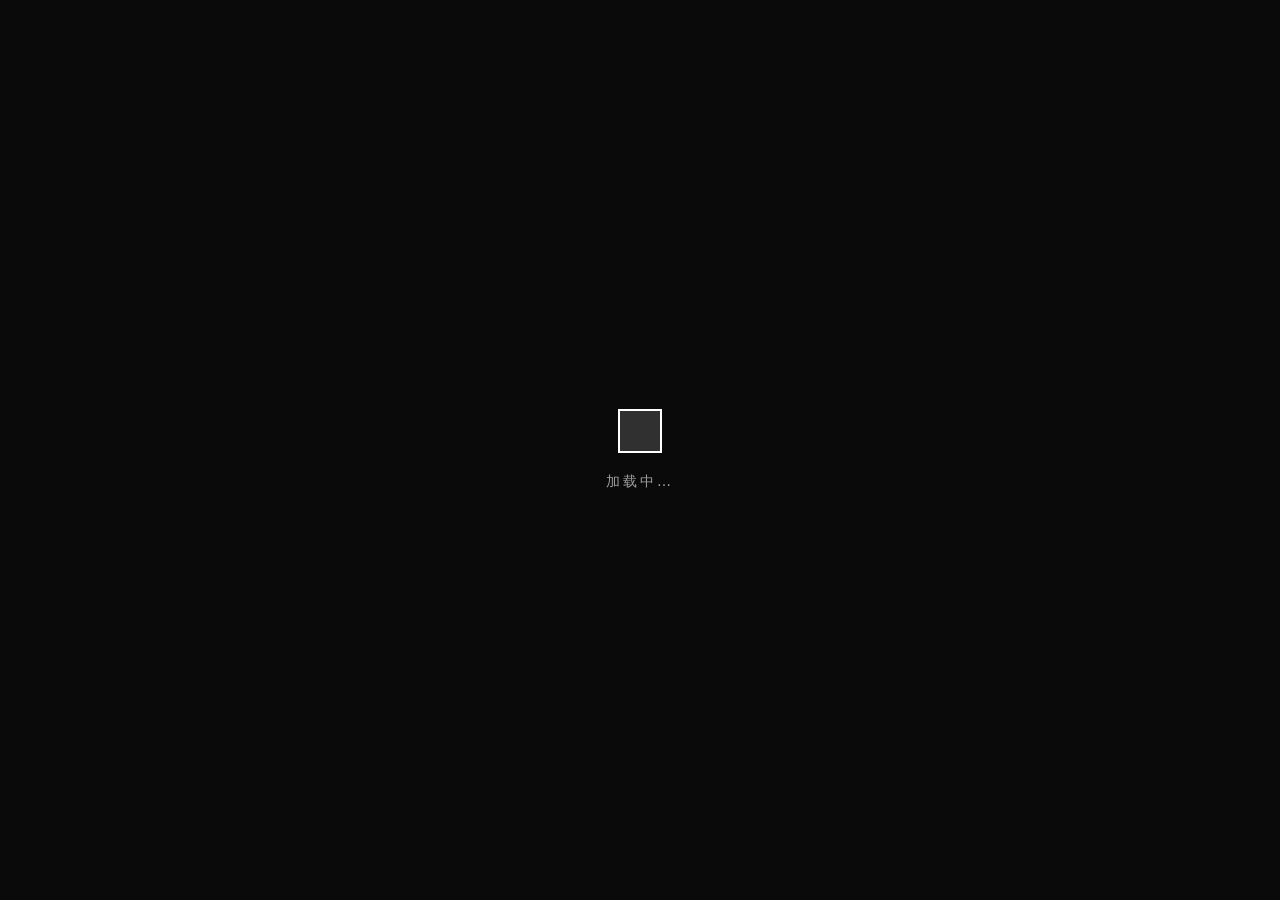
<file: ets_assistant/webui/index.html>
<!DOCTYPE html>
<html lang="zh-CN" data-theme="dark">
<head>
<meta charset="UTF-8" />
<meta name="viewport" content="width=device-width, initial-scale=1.0" />
<title>E听说自动化辅助工具</title>
<style>
  @import url("https://fonts.googleapis.com/css2?family=Inter:wght@500&display=swap");
  /* ===== 黑白毛玻璃主题（深/浅双色） ===== */
  :root, [data-theme="dark"]{
    --bg0:#0a0a0a; --bg1:#101012; --bg2:#161618;
    --card:rgba(255,255,255,.05); --card-b:rgba(255,255,255,.12);
    --txt:#f2f2f2; --sub:#9e9e9e; --accent:#ffffff; --accent2:#8f8f8f;
    --grad:linear-gradient(135deg,#f2f2f2,#c9c9c9);
    --btn-txt:#000000;
    --badge-bg:rgba(255,255,255,.14);
    --input-bg:rgba(255,255,255,.06);
    --console-txt:#d6d6d6;
    --spin:#ffffff;
    --ok:#37d67a; --warn:#ffb454; --err:#ff5c7c;
    --color-ink:#2a2f38; --color-cloud:#ffffff;
  }
  [data-theme="light"]{
    --bg0:#f4f4f4; --bg1:#eeeeee; --bg2:#e6e6e6;
    --card:rgba(255,255,255,.62); --card-b:rgba(0,0,0,.16);
    --txt:#161616; --sub:#4a4a4a; --accent:#000000; --accent2:#777777;
    --grad:linear-gradient(135deg,#2a2a2a,#4a4a4a);
    --btn-txt:#ffffff;
    --badge-bg:rgba(0,0,0,.1);
    --input-bg:rgba(255,255,255,.55);
    --console-txt:#333333;
    --spin:#000000;
    --ok:#1f9d57; --warn:#c77a1f; --err:#d63a5a;
  }
  *{box-sizing:border-box;margin:0;padding:0}
  html,body{height:100%}
  /* 暗色背景：Uiverse (adamgiebl) 灰黑网格 */
  body{
    font-family:"Microsoft YaHei","Segoe UI",system-ui,sans-serif;
    color:var(--txt); overflow:hidden;
    --color:rgba(114,114,114,0.3);
    background-color:#191a1a;
    background-image:
      linear-gradient(0deg, transparent 24%, var(--color) 25%, var(--color) 26%, transparent 27%, transparent 74%, var(--color) 75%, var(--color) 76%, transparent 77%, transparent),
      linear-gradient(90deg, transparent 24%, var(--color) 25%, var(--color) 26%, transparent 27%, transparent 74%, var(--color) 75%, var(--color) 76%, transparent 77%, transparent);
    background-size:55px 55px;
  }
  /* 亮色背景：Uiverse (kencode7) 渐变 + 竖线网格 */
  [data-theme="light"] body{
    position:relative;
    background:
      linear-gradient(to bottom, #ffffff 0%, #f4fbff 45%, rgba(255,255,255,0) 100%),
      linear-gradient(to right, #c7ecfb, #e6d9fb);
  }
  [data-theme="light"] .disc{color:#8a1226;background:rgba(255,92,124,.14);border-color:rgba(255,92,124,.5)}
  [data-theme="light"] body::before{
    content:"";
    position:absolute; inset:0;
    background-image:linear-gradient(90deg, #ccc 1px, transparent 1px);
    background-size:50px 100%;
    pointer-events:none; z-index:-1;
    mask-image:linear-gradient(to bottom, rgba(0,0,0,1) 0%, rgba(0,0,0,0) 70%);
    -webkit-mask-image:linear-gradient(to bottom, rgba(0,0,0,1) 0%, rgba(0,0,0,0) 70%);
  }
  /* ---------- 布局：顶部导航 + 主区 ---------- */
  .app{display:grid;grid-template-rows:auto 1fr;height:100vh}
  /* 顶部导航栏 —— 毛玻璃 */
  .topnav{
    display:flex;align-items:center;gap:18px;padding:12px 22px;
    background:var(--card);border-bottom:1px solid var(--card-b);
    backdrop-filter:blur(14px) saturate(120%);-webkit-backdrop-filter:blur(14px) saturate(120%);
  }
  .brand{display:flex;align-items:center;gap:12px}

  .brand h1{font-size:16px;line-height:1.2}
  .brand small{color:var(--sub);font-size:11px}

  /* 顶部胶囊标签（Uiverse cir-tabs 适配黑白主题） */
  .cir-tabs{
    display:inline-flex;align-items:center;gap:4px;padding:6px;margin:0 auto;
    background:var(--card);border:1px solid var(--card-b);border-radius:999px;
    box-shadow:0 1px 1px rgba(0,0,0,.04),0 20px 40px -24px rgba(0,0,0,.18);
    backdrop-filter:blur(10px);-webkit-backdrop-filter:blur(10px);
    font-family:"Inter",system-ui,-apple-system,sans-serif;
  }
  .cir-tabs__r{position:absolute;opacity:0;pointer-events:none;}
  .cir-tabs__t{
    display:inline-flex;align-items:center;justify-content:center;height:36px;padding:0 18px;
    border-radius:999px;font-size:14px;font-weight:500;color:var(--sub);cursor:pointer;
    white-space:nowrap;transition:background-color .22s cubic-bezier(.22,1,.36,1),color .22s cubic-bezier(.22,1,.36,1),box-shadow .22s cubic-bezier(.22,1,.36,1);
  }
  .cir-tabs__t:hover{color:var(--txt);}
  .cir-tabs__r:checked + .cir-tabs__t{
    background:var(--accent);color:var(--btn-txt);
    box-shadow:0 1px 1px rgba(0,0,0,.06),0 8px 18px -10px rgba(0,0,0,.5);
  }
  .cir-tabs__r:focus-visible + .cir-tabs__t{box-shadow:0 0 0 3px rgba(128,128,128,.32);}
  .topnav .switch{margin-left:auto}
  /* 主区 */
  .main{padding:26px 30px;overflow-y:auto}
  .foot{margin-top:24px;font-size:11px;color:var(--sub);line-height:1.6;
    border-top:1px solid var(--card-b);padding-top:14px}
  .topbar{display:flex;align-items:center;justify-content:space-between;margin-bottom:22px;gap:14px}
  .topbar h2{font-size:22px}
  .topbar .crumb{color:var(--sub);font-size:13px}
  .view{display:none;animation:fade .35s ease}
  .view.active{display:block}
  @keyframes fade{from{opacity:0;transform:translateY(8px)}to{opacity:1;transform:none}}

  /* 卡片 —— 毛玻璃 */
  .grid{display:grid;gap:16px}
  .g3{grid-template-columns:repeat(3,1fr)}
  .g2{grid-template-columns:repeat(2,1fr)}
  .card{background:var(--card);border:1px solid var(--card-b);border-radius:16px;
    padding:18px;backdrop-filter:blur(10px);-webkit-backdrop-filter:blur(10px)}
  .card h3{font-size:14px;color:var(--sub);font-weight:600;margin-bottom:10px;display:flex;align-items:center;gap:8px}
  .card .big{font-size:15px;font-weight:600;line-height:1.5}

  .stat{display:flex;align-items:center;gap:12px}
  .dot{width:12px;height:12px;border-radius:50%;flex:0 0 auto;box-shadow:0 0 12px currentColor}
  .dot.ok{background:var(--ok);color:var(--ok)}
  .dot.warn{background:var(--warn);color:var(--warn)}
  .dot.err{background:var(--err);color:var(--err)}
  .dot.wait{background:#7a7a7a;color:#7a7a7a;animation:pulse 1.2s infinite}
  @keyframes pulse{0%,100%{opacity:.3}50%{opacity:1}}

  .btn{border:none;border-radius:11px;padding:11px 18px;font-weight:700;font-size:14px;cursor:pointer;
    color:var(--btn-txt);background:var(--grad);transition:.18s;box-shadow:0 6px 18px rgba(0,0,0,.35)}
  .btn:hover{transform:translateY(-1px);opacity:.92}
  .btn:active{transform:translateY(0)}
  .btn:disabled{opacity:.5;cursor:not-allowed;transform:none}
  .btn.ghost{background:transparent;border:1px solid var(--accent);color:var(--accent)}
  .btn.ghost:hover{background:var(--card)}
  .btn.danger{background:linear-gradient(135deg,#444,#222);color:#fff;border:1px solid var(--card-b)}
  .row{display:flex;gap:12px;flex-wrap:wrap;align-items:center}

  /* GitHub 胶囊按钮（Uiverse cir-btn by uiverse-astronaut） */
  .cir-btn{
    --ink: var(--color-ink, #0e1116);
    --cloud: var(--color-cloud, #ffffff);
    display:inline-flex;align-items:center;gap:10px;
    height:48px;padding:0 24px;border:0;border-radius:999px;
    background:var(--ink);color:var(--cloud);
    font-family:"Inter",system-ui,-apple-system,sans-serif;
    font-size:15px;font-weight:500;letter-spacing:-.005em;line-height:1;cursor:pointer;
    box-shadow:0 1px 1px rgba(14,17,22,.06),0 14px 28px -18px rgba(14,17,22,.4);
    transition:transform 140ms cubic-bezier(.22,1,.36,1),background-color 220ms cubic-bezier(.22,1,.36,1),box-shadow 220ms cubic-bezier(.22,1,.36,1);
  }
  .cir-btn__arrow{width:16px;height:16px;transition:transform 220ms cubic-bezier(.22,1,.36,1);}
  .cir-btn:hover{background:#1a1f28;box-shadow:0 1px 1px rgba(14,17,22,.08),0 20px 36px -16px rgba(14,17,22,.48);}
  .cir-btn:hover .cir-btn__arrow{transform:translate(2px,-2px);}
  .cir-btn:focus-visible{outline:none;box-shadow:0 0 0 3px rgba(46,125,239,.32),0 14px 28px -18px rgba(14,17,22,.4);}
  .cir-btn:active{transform:translateY(1px);}
  .topnav .cir-btn{margin-left:12px;text-decoration:none}

  .hero{border-radius:18px;padding:24px;background:var(--card);border:1px solid var(--card-b);
    position:relative;overflow:hidden;margin-bottom:20px;backdrop-filter:blur(10px);-webkit-backdrop-filter:blur(10px)}
  .hero h2{font-size:24px;margin-bottom:8px}
  .hero p{opacity:.92;font-size:13px;max-width:640px}
  .hero .badge{display:inline-block;margin-top:14px;background:var(--badge-bg);padding:6px 12px;border-radius:20px;font-size:12px}

  input,select,textarea{background:var(--input-bg);border:1px solid var(--card-b);color:var(--txt);
    border-radius:10px;padding:10px 12px;font-size:13px;outline:none;width:100%}
  input:focus,select:focus,textarea:focus{border-color:var(--accent)}
  textarea{font-family:Consolas,monospace;resize:vertical;min-height:120px}

  .console{background:var(--input-bg);border:1px solid var(--card-b);border-radius:12px;
    padding:14px;font-family:Consolas,monospace;font-size:12px;color:var(--console-txt);height:280px;overflow-y:auto;line-height:1.6}
  .console .t{color:var(--sub)}
  .pill{font-size:11px;padding:3px 9px;border-radius:20px;background:var(--card);color:var(--sub)}
  .pill.ok{background:rgba(55,214,122,.18);color:var(--ok)}
  .pill.err{background:rgba(255,92,124,.18);color:var(--err)}
  .pill.warn{background:rgba(255,180,84,.18);color:var(--warn)}

  .list{display:flex;flex-direction:column;gap:8px;max-height:300px;overflow-y:auto}
  .item{padding:11px 14px;background:var(--card);border:1px solid var(--card-b);border-radius:10px;
    cursor:pointer;transition:.15s;font-size:13px}
  .item:hover{background:var(--card-b)}
  .item.sel{background:var(--card-b);border-color:var(--accent)}
  .note{font-size:12px;color:var(--sub);line-height:1.7}
  .disc{background:rgba(255,92,124,.1);border:1px solid rgba(255,92,124,.4);border-radius:12px;
    padding:14px;color:#ffd6dd;font-size:12px;line-height:1.7}
  .progress{height:8px;border-radius:6px;background:var(--card-b);overflow:hidden;margin-top:6px}
  .progress>i{display:block;height:100%;width:0;background:var(--grad);transition:width .4s;box-shadow:0 0 12px var(--accent)}
  .spinner-sm{width:16px;height:16px;border:2px solid var(--card-b);border-top-color:var(--spin);border-radius:50%;
    display:inline-block;animation:spin .8s linear infinite;vertical-align:-3px;margin-right:6px}
  @keyframes spin{to{transform:rotate(360deg)}}
  ::-webkit-scrollbar{width:9px;height:9px}
  ::-webkit-scrollbar-thumb{background:var(--card-b);border-radius:6px}

  /* ===== 启动加载层（3D 立方体 spinner） ===== */
  .loader{position:fixed;inset:0;z-index:9999;display:flex;flex-direction:column;align-items:center;justify-content:center;gap:20px;
    background:var(--bg0);transition:opacity .45s ease, visibility .45s ease;}
  .loader.hidden{opacity:0;visibility:hidden;}
  .loader-text{color:var(--sub);font-size:14px;letter-spacing:3px;}
  .spinner{width:44px;height:44px;animation:spinner-y0fdc1 2s infinite ease;transform-style:preserve-3d;}
  .spinner > div{background-color:rgba(128,128,128,.18);height:100%;position:absolute;width:100%;border:2px solid var(--spin);}
  .spinner div:nth-of-type(1){transform:translateZ(-22px) rotateY(180deg);}
  .spinner div:nth-of-type(2){transform:rotateY(-270deg) translateX(50%);transform-origin:top right;}
  .spinner div:nth-of-type(3){transform:rotateY(270deg) translateX(-50%);transform-origin:center left;}
  .spinner div:nth-of-type(4){transform:rotateX(90deg) translateY(-50%);transform-origin:top center;}
  .spinner div:nth-of-type(5){transform:rotateX(-90deg) translateY(50%);transform-origin:bottom center;}
  .spinner div:nth-of-type(6){transform:translateZ(22px);}
  @keyframes spinner-y0fdc1{
    0%{transform:rotate(45deg) rotateX(-25deg) rotateY(25deg);}
    50%{transform:rotate(45deg) rotateX(-385deg) rotateY(25deg);}
    100%{transform:rotate(45deg) rotateX(-385deg) rotateY(385deg);}
  }

  /* ===== 深浅色切换开关 (Minecraft switch by csozidev / csozi) ===== */
  .switch{font-size:17px;position:relative;display:inline-block;width:4em;height:2em;flex:0 0 auto;}
  .switch input{opacity:1;width:0;height:0;}
  .slider{position:absolute;cursor:pointer;top:0;left:0;right:0;bottom:0;background-color:#ccc;transition:.4s;}
  .off{position:absolute;content:"";height:2em;width:2em;background-color:white;transition:.4s;image-rendering:pixelated;opacity:1;}
  .on{position:absolute;content:"";height:2em;width:2em;background-color:white;transition:.4s;image-rendering:pixelated;opacity:0;}
  .switch input:checked + .slider{background-color:#ccc;}
  .switch input:focus + .slider{box-shadow:0 0 1px #ccc;}
  .switch input:checked ~ .off{transform:translateX(2em);}
  .switch input:checked ~ .on{transform:translateX(2em);opacity:1;}

  /* ===== 试卷文件夹卡片 (Uiverse by Cobp, 适配黑白主题) ===== */
  .exam-grid{display:grid;grid-template-columns:repeat(auto-fill,minmax(210px,1fr));gap:28px 18px;
    padding:10px 2px;justify-items:center}
  .exam-card{appearance:none;border:none;background:transparent;cursor:pointer;padding:0;
    display:flex;flex-direction:column;align-items:center;font-family:inherit;color:var(--txt)}
  .exam-card:focus{outline:none}
  .exam-card:focus-visible .exam-file{box-shadow:0 0 0 3px rgba(217,119,6,.55);border-radius:16px}
  .exam-file{position:relative;width:180px;height:128px;perspective:1500px;transition:filter .3s ease}
  .exam-card:hover .exam-file{filter:drop-shadow(0 18px 22px rgba(0,0,0,.28))}
  .exam-file [class^="exam-work"]{position:absolute;border-radius:16px}
  .exam-work-5{inset:0;background:#d97706;border-top-left-radius:0;transform-origin:top center;transition:transform .3s ease}
  .exam-work-5::after{content:"";position:absolute;bottom:99%;left:0;width:74px;height:16px;background:#d97706;border-radius:16px 16px 0 0}
  .exam-work-5::before{content:"";position:absolute;top:-15px;left:70px;width:16px;height:16px;background:#d97706;clip-path:polygon(0 35%,0 100%,50% 100%)}
  .exam-work-4,.exam-work-3,.exam-work-2{inset:1px;transform-origin:bottom center;transition:transform .3s ease}
  .exam-work-4{background:#a1a1aa}
  .exam-work-3{background:#d4d4d4}
  .exam-work-2{background:#e9e9e9}
  .exam-card:hover .exam-work-4{transform:rotateX(-20deg)}
  .exam-card:hover .exam-work-3{transform:rotateX(-30deg)}
  .exam-card:hover .exam-work-2{transform:rotateX(-38deg)}
  .exam-work-1{position:absolute;bottom:0;left:0;width:100%;height:104px;
    background:linear-gradient(to top,#f59e0b,#fbbf24);border-top-right-radius:0;
    transform-origin:bottom center;transition:transform .3s ease,box-shadow .3s ease;
    display:flex;align-items:flex-end;justify-content:center;padding-bottom:14px}
  .exam-work-1::after{content:"";position:absolute;bottom:99%;right:0;width:130px;height:15px;background:#fbbf24;border-radius:16px 16px 0 0}
  .exam-work-1::before{content:"";position:absolute;top:-10px;right:126px;width:12px;height:12px;background:#fbbf24;clip-path:polygon(100% 14%,50% 100%,100% 100%)}
  .exam-card:hover .exam-work-1{transform:rotateX(-46deg) translateY(1px);
    box-shadow:inset 0 20px 40px #fbbf24,inset 0 -20px 40px #d97706}
  .exam-label{font-weight:800;font-size:17px;color:#7c2d12;letter-spacing:1px;text-shadow:0 1px 0 rgba(255,255,255,.45)}
  .exam-caption{margin-top:16px;text-align:center;max-width:200px}
  .exam-caption .exam-title{font-weight:700;font-size:14px}
  .exam-caption .exam-sub{font-size:11px;color:var(--sub);margin-top:3px;overflow:hidden;
    text-overflow:ellipsis;white-space:nowrap}
  .exam-tab.selt{box-shadow:inset 0 0 0 2px var(--accent)}
</style>
</head>
<body>
<div class="app">
  <!-- 顶部导航：品牌 + 胶囊标签 + 深浅切换 -->
  <header class="topnav">
    <div class="brand">

      <div><h1>E听说助手</h1><small>zhanjhn-studio</small></div>
    </div>
    <div class="cir-tabs">
      <input class="cir-tabs__r" type="radio" name="nav" id="nav-dashboard" checked>
      <label class="cir-tabs__t" for="nav-dashboard">环境检测</label>
      <input class="cir-tabs__r" type="radio" name="nav" id="nav-answers">
      <label class="cir-tabs__t" for="nav-answers">答案查看</label>
      <input class="cir-tabs__r" type="radio" name="nav" id="nav-audio">
      <label class="cir-tabs__t" for="nav-audio">立体声混音</label>
      <input class="cir-tabs__r" type="radio" name="nav" id="nav-dll">
      <label class="cir-tabs__t" for="nav-dll">DLL 编译</label>
      <input class="cir-tabs__r" type="radio" name="nav" id="nav-console">
      <label class="cir-tabs__t" for="nav-console">运行日志</label>
      <input class="cir-tabs__r" type="radio" name="nav" id="nav-auto">
      <label class="cir-tabs__t" for="nav-auto">自动跟读</label>
    </div>
    <a class="cir-btn" href="https://github.com/zhanjhn-studio/ets_assistant/" target="_blank" rel="noopener" title="前往 GitHub 仓库">
      GitHub
      <svg class="cir-btn__arrow" viewBox="0 0 24 24" fill="none" stroke="currentColor" stroke-width="2.2" stroke-linecap="round" stroke-linejoin="round" aria-hidden="true"><path d="M5 12h14M13 6l6 6-6 6"/></svg>
    </a>
    <label class="switch" title="切换深浅色">
      <input type="checkbox" id="themeSwitch" checked>
      <span class="slider"></span>
      <img src="[data-uri]" class="off">
      <img src="[data-uri]" class="on">
    </label>
  </header>

  <!-- 主区 -->
  <main class="main">
    <div class="topbar">
      <div><h2 id="viewTitle">运行环境检测</h2>
        <div class="crumb" id="viewCrumb">启动前请确认各项为绿色</div></div>
    </div>

    <!-- 仪表盘 -->
    <section class="view active" id="view-dashboard">
      <div class="hero">
        <h2>欢迎使用 E听说自动化辅助工具</h2>
        <p>基于 PyWebView + WebEngine 渲染的现代前端界面，后端由 Python 提供环境与编译能力。请先在下方确认运行环境。</p>
        <span class="badge" id="heroStatus">检测中…</span>
      </div>
      <div class="grid g3" id="envCards"></div>
      <div class="card" style="margin-top:16px">
        <h3>综合建议</h3>
        <div class="big" id="envSummary">正在检测…</div>
        <div class="row" style="margin-top:14px">
          <button class="btn ghost" id="openEtsBtn">打开 E听说</button>
          <button class="btn ghost" id="refreshEnvBtn">重新检测</button>
        </div>
      </div>
    </section>

    <!-- 自动跟读 -->
    <section class="view" id="view-auto">
      <div class="card" style="margin-top:16px">
        <h3>一键自动跟读</h3>
        <p class="note">启动后自动操控 E听说 窗口完成跟读。请确保 E听说 已打开、按钮不被遮挡，并已启用「立体声混音」录制系统声音。</p>
        <div class="row" style="margin-top:14px;align-items:center">
          <button class="btn" id="startAutoBtn">▶ 开始自动跟读</button>
          <button class="btn ghost" id="stopAutoBtn">■ 停止</button>
          <span class="badge" id="autoStatus">未启动</span>
        </div>
      </div>
    </section>

    <!-- 答案查看 -->
    <section class="view" id="view-answers">
      <div class="card">
        <h3>试卷搜索</h3>
        <div class="row">
          <input id="paperKw" placeholder="按试卷名搜索（留空显示全部）" style="flex:1" />
          <button class="btn" id="searchBtn">搜索</button>
        </div>
      </div>

      <!-- 总览：每套试卷的文件夹卡片 -->
      <div id="paperCardsWrap" style="margin-top:18px">
        <div class="exam-grid" id="paperCards"></div>
      </div>

      <!-- 详情：点进去后显示答案 + 试卷名称/创建日期 -->
      <div id="paperDetail" style="display:none;margin-top:18px">
        <button class="btn ghost" id="backPapersBtn">← 返回试卷列表</button>
        <div class="row" id="paperSwitch" style="margin:14px 0 6px;gap:8px"></div>
        <button class="btn ghost" id="speakAllBtn" style="margin-bottom:14px">🔊 朗读全部题目</button>
        <div class="card">
          <h3 id="detailTitle">试卷详情</h3>
          <div id="paperInfoBox" style="font-size:13px;line-height:1.6"></div>
        </div>
      </div>
    </section>

    <!-- 立体声混音 -->
    <section class="view" id="view-audio">
      <div class="card">
        <h3>立体声混音（循环回放）</h3>
        <p class="note">自动跟读需要录制系统播放的声音。启用「立体声混音」作为默认录音设备即可实现，退出后自动恢复原始设备。</p>
        <div class="row" style="margin-top:14px">
          <button class="btn" id="enableMixBtn">启用立体声混音</button>
          <button class="btn ghost" id="restoreMixBtn">恢复原设备</button>
          <span class="pill" id="mixState">未操作</span>
        </div>
      </div>
    </section>

    <!-- DLL 编译 -->
    <section class="view" id="view-dll">
      <div class="disc">
        ⚠️ 高级模块：winmm.dll 劫持（实验性 / 高风险）。基于 DLL 搜索顺序劫持 + Detours API Hook，参考
        GitHub: Howie114514/ETSToolbox。仅供技术研究，严禁作弊。部署会写入 C:\Program Files (x86)\ETS\，可能触发杀软。
        本程序不内置任何作弊数值，仅提供编译/部署框架。
      </div>

      <div class="grid g2" style="margin-top:16px">
        <div class="card">
          <h3>编译环境</h3>
          <div id="dllEnv" class="note">检测中…</div>
          <div class="row" style="margin-top:12px">
            <button class="btn" id="dllBuildBtn">⚡ 一键编译 winmm.dll</button>
            <span class="pill" id="dllBuildState">待编译</span>
          </div>
        </div>
        <div class="card">
          <h3>部署 / 卸载</h3>
          <p class="note">编译成功后，可将 advanced/winmm.dll 部署到 E听说 目录。
            部署会同时拷贝 winmm.dll（劫持）+ winmm_orig.dll（转发目标）。<br>
            <b>需要管理员权限 + 风险确认。</b></p>
          <div class="row" style="margin-top:12px">
            <button class="btn" id="dllDeployBtn">一键部署到 ETS 目录</button>
            <button class="btn danger" id="dllUninstallBtn">卸载</button>
            <button class="btn ghost" id="openEtsDirBtn">打开 ETS 目录</button>
          </div>
          <div class="row" style="margin-top:10px">
            <span class="pill" id="deployState">未部署</span>
          </div>
          <div id="dllGuide" style="margin-top:12px"></div>
        </div>
      </div>
    </section>

    <!-- 日志 -->
    <section class="view" id="view-console">
      <div class="card">
        <h3>运行日志（后端实时推送）</h3>
        <div class="console" id="consoleBox"></div>
      </div>
    </section>
    <footer class="foot">
      ⚠️ 仅供个人技术研究 / 逆向教学。严禁考试作弊，使用者自负责任。
    </footer>
  </main>
</div>

<!-- 启动加载层 -->
<div id="loader" class="loader">
  <div class="spinner">
    <div></div><div></div><div></div><div></div><div></div><div></div>
  </div>
  <div class="loader-text">加载中…</div>
</div>

<script>
// ---------- 深浅色主题切换 ----------
(function(){
  const tgl = document.getElementById('themeSwitch');
  function apply(t){
    document.documentElement.setAttribute('data-theme', t);
    try { localStorage.setItem('ets_theme', t); } catch(e){}
  }
  let saved = 'dark';
  try { saved = localStorage.getItem('ets_theme') || 'dark'; } catch(e){}
  apply(saved);
  if (tgl){
    tgl.checked = (saved === 'dark');           // 选中 = 深色
    tgl.addEventListener('change', () => apply(tgl.checked ? 'dark' : 'light'));
  }
})();

let API = null;

// ---------- 导航 ----------
const titles = {
  dashboard:["运行环境检测","启动前请确认各项为绿色"],
  answers:["答案 / 试卷查看","读取 %Appdata%\\ETS 中的作业资源"],
  audio:["立体声混音","自动跟读录音所需"],
  dll:["DLL 一键编译","winmm.dll 劫持框架（高风险）"],
  console:["运行日志","后端实时输出"],
  auto:["自动跟读","一键启动 / 停止自动跟读"],
};
const navRadios=document.querySelectorAll('.cir-tabs__r');
navRadios.forEach(r=>{
  r.addEventListener('change',()=>{
    if(!r.checked) return;
    const v=r.id.replace('nav-','');
    document.querySelectorAll('.view').forEach(x=>x.classList.remove('active'));
    document.getElementById('view-'+v).classList.add('active');
    document.getElementById('viewTitle').textContent=titles[v][0];
    document.getElementById('viewCrumb').textContent=titles[v][1];
    if(v==='dll') loadDllStatus();
    if(v==='answers') loadPapers();
  });
});

// ---------- 日志轮询 ----------
function pushLog(line){
  const box=document.getElementById('consoleBox');
  const d=document.createElement('div');
  d.innerHTML='<span class="t">'+line.t+'</span> '+escapeHtml(line.msg);
  box.appendChild(d); box.scrollTop=box.scrollHeight;
}
function escapeHtml(s){return s.replace(/[&<>]/g,c=>({'&':'&amp;','<':'&lt;','>':'&gt;'}[c]));}
// ---------- 语音朗读（Web Speech API） ----------
function speakText(text,lang){
  lang=lang||'zh-CN';
  if(!('speechSynthesis' in window)){logLocal('当前环境不支持语音朗读（speechSynthesis）');return;}
  try{
    window.speechSynthesis.cancel();
    const u=new SpeechSynthesisUtterance(text);
    u.lang=lang;u.rate=0.95;
    window.speechSynthesis.speak(u);
  }catch(e){logLocal('朗读失败: '+e.message);}
}
function speakAll(list){
  if(!('speechSynthesis' in window)){logLocal('当前环境不支持语音朗读（speechSynthesis）');return;}
  const items=list.filter(Boolean);
  if(!items.length){logLocal('没有可朗读的内容');return;}
  try{
    window.speechSynthesis.cancel();
    let k=0;
    const next=()=>{
      if(k>=items.length) return;
      const u=new SpeechSynthesisUtterance(items[k++]);
      u.lang='zh-CN';u.rate=0.95;u.onend=next;
      window.speechSynthesis.speak(u);
    };
    next();
  }catch(e){logLocal('朗读失败: '+e.message);}
}
window.speakText=speakText;window.speakAll=speakAll;
async function poll(){
  if(API){const logs=await API.poll_logs(); logs.forEach(pushLog);}
  setTimeout(poll,800);
}
function logLocal(m){pushLog({t:new Date().toLocaleTimeString(),msg:m});}

// ---------- 环境检测 ----------
const ENV_DEFS=[
  ['admin','管理员权限'],['ets','E听说进程'],['stereo','立体声混音'],
  ['deps','Python 依赖'],['screen','显示器'],['tpl','跟读模板'],
];
function envCard(key,label){
  return `<div class="card"><div class="stat">
    <span class="dot wait" id="dot-${key}"></span>
    <div><div class="big">${label}</div><div class="note" id="val-${key}">检测中…</div></div>
  </div></div>`;
}
async function loadEnv(){
  document.getElementById('envCards').innerHTML=ENV_DEFS.map(([k,l])=>envCard(k,l)).join('');
  const r=await API.env_check();
  if(r.error){document.getElementById('envSummary').textContent='检测异常：'+r.error;return;}
  const set=(k,ok,detail)=>{
    const dot=document.getElementById('dot-'+k);
    dot.className='dot '+(ok?'ok':'err');
    document.getElementById('val-'+k).textContent=detail;
  };
  set('admin',r.admin,r.admin?'已获取管理员权限':'未以管理员运行');
  set('ets',r.ets.ok,r.ets.detail);
  set('stereo',r.stereo.ok,r.stereo.detail);
  set('deps',r.deps.ok,r.deps.detail);
  set('screen',r.screen.ok,r.screen.detail);
  set('tpl',!!r.tpl?.ok,r.tpl?.detail||'模板状态');
  const bad=[!r.admin&&'管理员',!r.ets.ok&&'E听说',!r.stereo.ok&&'立体声混音',!r.deps.ok&&'依赖'].filter(Boolean);
  const hs=document.getElementById('heroStatus');
  if(bad.length){hs.textContent='需处理: '+bad.join(' / ');hs.style.background='rgba(255,92,124,.3)';
    document.getElementById('envSummary').textContent='⚠️ 请先处理：'+bad.join('、');}
  else{hs.textContent='环境全部就绪 ✅';hs.style.background='rgba(55,214,122,.3)';
    document.getElementById('envSummary').textContent='✅ 环境就绪，可开始自动跟读。';}
}
document.getElementById('refreshEnvBtn').onclick=loadEnv;
document.getElementById('openEtsBtn').onclick=async()=>{const r=await API.open_ets();logLocal('打开E听说: '+(r.ok?'成功':'失败 '+r.error));loadEnv();};
document.getElementById('startAutoBtn').onclick=async()=>{
  const r=await API.start_automation();
  const s=document.getElementById('autoStatus');
  s.textContent=r.ok?'运行中…':'启动失败';
  s.style.background=r.ok?'rgba(55,214,122,.3)':'rgba(255,92,124,.3)';
  logLocal('自动跟读: '+(r.ok?'已启动':('失败 '+r.error)));
};
document.getElementById('stopAutoBtn').onclick=async()=>{
  const r=await API.stop_automation();
  const s=document.getElementById('autoStatus');
  s.textContent=r.ok?'已停止':'未运行';
  s.style.background=r.ok?'rgba(128,128,128,.25)':'rgba(255,92,124,.3)';
  logLocal('停止自动跟读: '+(r.ok?'已发送停止信号':r.error));
};

// ---------- 答案：文件夹卡片网格 -> 详情 ----------
let _papers = [];
async function loadPapers(){
  const kw=document.getElementById('paperKw').value;
  const r=await API.list_papers(kw);
  document.getElementById('paperDetail').style.display='none';
  const wrap=document.getElementById('paperCardsWrap');
  wrap.style.display='block';
  const grid=document.getElementById('paperCards');
  if(!r.ok){grid.innerHTML='<div class="note">读取失败: '+escapeHtml(r.error)+'</div>';return;}
  _papers=r.papers;
  if(!_papers.length){grid.innerHTML='<div class="note">未找到试卷。请先在 E听说 客户端中下载/打开过相关作业（数据位于 %Appdata%\\ETS）。</div>';return;}
  grid.innerHTML=_papers.map((p,idx)=>{
    const label='试卷'+(idx+1);
    return `<button class="exam-card" data-name="${escapeHtml(p.name)}">
      <div class="exam-file">
        <div class="exam-work-5"></div>
        <div class="exam-work-4"></div>
        <div class="exam-work-3"></div>
        <div class="exam-work-2"></div>
        <div class="exam-work-1"><span class="exam-label">${label}</span></div>
      </div>
      <div class="exam-caption">
        <div class="exam-title">${label}</div>
        <div class="exam-sub" title="${escapeHtml(p.name)}">${escapeHtml(p.name)}</div>
      </div>
    </button>`;
  }).join('');
  grid.querySelectorAll('.exam-card').forEach(c=>c.onclick=()=>showPaperDetail(c.dataset.name));
}

async function showPaperDetail(name){
  const r=await API.paper_info(name);
  if(!r.ok){logLocal('详情失败: '+r.error);return;}
  const i=r.info;
  document.getElementById('paperCardsWrap').style.display='none';
  const detail=document.getElementById('paperDetail');
  detail.style.display='block';
  document.getElementById('detailTitle').textContent='试卷详情 · '+name;

  // 试卷一/二... 切换标签（点进去下方显示，便于快速切换）
  const sw=document.getElementById('paperSwitch');
  sw.innerHTML=_papers.map((p,idx)=>`<button class="btn ghost exam-tab ${p.name===name?'selt':''}" data-name="${escapeHtml(p.name)}">试卷${idx+1}</button>`).join('');
  sw.querySelectorAll('.exam-tab').forEach(b=>b.onclick=()=>showPaperDetail(b.dataset.name));

  // 朗读全部题目
  document.getElementById('speakAllBtn').onclick=()=>{
    const parts=i.questions.map(q=>q.content||q.answer).filter(Boolean);
    speakAll(parts);
  };

  let html='';
  // 试卷名称 + 创建日期
  html+=`<div style="margin-bottom:12px">
    <div style="font-size:15px;font-weight:700">${escapeHtml(i.paper_title||name)}</div>
    <div class="note" style="margin-top:4px">试卷目录：${escapeHtml(name)}　|　创建日期：${escapeHtml(i.created||'未知')}　|　修改：${escapeHtml(i.modified||'未知')}</div>
  </div>`;
  html+=`<div style="margin-bottom:10px"><span class="pill">文件 ${i.files.length}</span> <span class="pill">音频 ${i.audios.length}</span> <span class="pill">图片 ${i.images.length}</span></div>`;
  if(i.exam_types && i.exam_types.length) html+=`<div class="note" style="margin-bottom:10px">题型：${i.exam_types.map(escapeHtml).join('、')}</div>`;
  if(i.text_hints && i.text_hints.length) html+=`<div class="note" style="margin-bottom:10px;color:var(--warn)">${i.text_hints.map(escapeHtml).join('<br>')}</div>`;
  if(!i.questions.length){
    html+='<div class="note">本试卷暂无可解析的答案（可能尚未在客户端打开下载）。</div>';
  } else {
    html+=i.questions.map((q,idx)=>{
      const speakTxt=q.content||q.answer||'';
      let block=`<div class="item" style="cursor:default"><div style="display:flex;align-items:center;justify-content:space-between;gap:10px"><div style="font-weight:700;color:var(--accent)">#${escapeHtml(String(q.no||idx+1))} ${escapeHtml(q.type||'未知')}</div>`;
      if(speakTxt) block+=`<button class="btn ghost" style="padding:5px 12px;font-size:12px" onclick="speakText(decodeURIComponent(this.dataset.speak))" data-speak="${encodeURIComponent(speakTxt)}">🔊 朗读</button>`;
      block+=`</div>`;
      if(q.content) block+=`<div style="margin-top:6px">原文：${escapeHtml(q.content)}</div>`;
      if(q.answer && q.answer!==q.content) block+=`<div style="margin-top:6px;color:var(--ok)">AI/答案：${escapeHtml(q.answer)}</div>`;
      if(q.options && q.options.length) block+=`<div style="margin-top:4px">选项：${q.options.map(o=>escapeHtml(o)).join(' / ')}</div>`;
      if(q.audio) block+=`<div style="margin-top:6px"><audio controls src="file:///${i.path.replace(/\\/g,'/')}/${q.audio.replace(/\\/g,'/')}" style="width:100%;height:28px"></audio></div>`;
      if(q.image) block+=`<div style="margin-top:6px"><img src="file:///${i.path.replace(/\\/g,'/')}/${q.image.replace(/\\/g,'/')}" style="max-width:100%;border-radius:8px" /></div>`;
      block+=`</div>`;
      return block;
    }).join('');
  }
  document.getElementById('paperInfoBox').innerHTML=html;
  detail.scrollIntoView({behavior:'smooth',block:'start'});
}

document.getElementById('searchBtn').onclick=loadPapers;
document.getElementById('paperKw').addEventListener('keydown',e=>{if(e.key==='Enter')loadPapers();});
document.getElementById('backPapersBtn').onclick=()=>{
  document.getElementById('paperDetail').style.display='none';
  document.getElementById('paperCardsWrap').style.display='block';
};

// ---------- 立体声混音 ----------
document.getElementById('enableMixBtn').onclick=async()=>{
  const b=document.getElementById('enableMixBtn');
  b.disabled=true;b.innerHTML='<span class="spinner-sm"></span>正在启用…';
  const r=await API.enable_stereo_mix();
  b.disabled=false;b.textContent='启用立体声混音';
  setPill('mixState',r.ok?'ok':'err',r.ok?'已启用':'启用失败');
  logLocal('立体声混音: '+(r.ok?'启用成功':('失败 · '+(r.detail||r.error||'未知错误'))));
  loadEnv();
};
document.getElementById('restoreMixBtn').onclick=async()=>{
  const b=document.getElementById('restoreMixBtn');
  b.disabled=true;b.innerHTML='<span class="spinner-sm"></span>恢复中…';
  const r=await API.restore_stereo_mix();
  b.disabled=false;b.textContent='恢复原设备';
  setPill('mixState',r.ok?'ok':'err',r.ok?'已恢复':'恢复失败');
  logLocal('恢复设备: '+(r.ok?'成功':('失败 · '+(r.detail||r.error||'未知错误'))));
  loadEnv();
};
function setPill(id,cls,txt){const e=document.getElementById(id);e.className='pill '+cls;e.textContent=txt;}

// ---------- DLL ----------
async function loadDllStatus(){
  const r=await API.dll_build_status();
  const mk=(ok)=>ok?'<span class="pill ok">已就绪</span>':'<span class="pill err">缺失</span>';
  document.getElementById('dllEnv').innerHTML=
    `MSVC/cl: ${mk(r.msvc||r.clang)}<br>CMake: ${mk(r.cmake)}<br>Detours: ${mk(r.detours)}<br>`+
    `已编译产物: ${r.output_exists?'<span class="pill ok">存在</span>':'<span class="pill warn">无</span>'}<br>`+
    `已部署: ${r.deployed?'<span class="pill ok">是</span>':'<span class="pill warn">否</span>'}`;
  document.getElementById('dllBuildBtn').disabled=!(r.msvc||r.clang)||!r.cmake||!r.detours;
  const dstate=document.getElementById('deployState');
  if(r.deployed){dstate.className='pill ok';dstate.textContent='已部署到 ETS 目录';}
  else if(r.output_exists){dstate.className='pill warn';dstate.textContent='已编译但未部署';}
  else{dstate.className='pill err';dstate.textContent='未编译';}
}
document.getElementById('dllBuildBtn').onclick=async()=>{
  const b=document.getElementById('dllBuildBtn');b.disabled=true;b.innerHTML='<span class="spinner-sm"></span>编译中';
  setPill('dllBuildState','warn','编译中');
  const r=await API.dll_build();
  b.disabled=false;b.textContent='⚡ 一键编译 winmm.dll';
  if(r.ok){setPill('dllBuildState','ok','成功');document.getElementById('dllGuide').innerHTML='<span class="pill ok">已生成 advanced/winmm.dll</span>';}
  else if(r.need_setup){setPill('dllBuildState','err','需准备');document.getElementById('dllGuide').innerHTML='<div class="note">'+escapeHtml(r.guide).replace(/\n/g,'<br>')+'</div>';}
  else{setPill('dllBuildState','err','失败');document.getElementById('dllGuide').innerHTML='<span class="pill err">'+escapeHtml(r.error||'')+'</span>';}
  loadDllStatus();
};
document.getElementById('dllDeployBtn').onclick=async()=>{
  const ok=confirm('⚠️ 高风险操作确认\n\n本操作将把 winmm.dll + winmm_orig.dll 写入 C:\\Program Files (x86)\\ETS\\。\n可能造成：杀软拦截、软件异常、违反软件协议、成绩/账号风险。\n仅供个人技术研究，严禁作弊。\n\n确定继续？');
  if(!ok) return;
  const b=document.getElementById('dllDeployBtn');b.disabled=true;b.innerHTML='<span class="spinner-sm"></span>部署中';
  const r=await API.dll_deploy('__auto__');
  b.disabled=false;b.textContent='一键部署到 ETS 目录';
  logLocal('部署: '+(r.ok?'成功':'失败 '+r.error));
  loadDllStatus();
};
document.getElementById('dllUninstallBtn').onclick=async()=>{
  if(!confirm('确认卸载 ETS 目录下的 winmm.dll / winmm_orig.dll？')) return;
  const r=await API.dll_uninstall();logLocal('卸载: '+(r.ok?'成功':'失败 '+r.error));loadDllStatus();
};
document.getElementById('openEtsDirBtn').onclick=async()=>{
  await API.open_ets_dir();logLocal('已尝试打开 ETS 目录');
};

// ---------- 启动 / 加载层 ----------
// 加载层：随机显示 4~10 秒（且至少等后端就绪 + 初始化完成）
const loaderUntil = Date.now() + (4000 + Math.random() * 6000);
let loaderCanHide = false;
function tryHideLoader(){
  if (!loaderCanHide) return;
  const wait = loaderUntil - Date.now();
  if (wait > 0){ setTimeout(tryHideLoader, wait); return; }
  const l = document.getElementById('loader');
  if (l) l.classList.add('hidden');
}
window.addEventListener('pywebviewready',async()=>{
  API=window.pywebview.api;
  logLocal('前端已连接后端 API');
  poll();
  try{ await loadEnv(); }catch(e){ logLocal('环境检测初始化失败: '+e); }
  loaderCanHide = true;
  tryHideLoader();
});
// 兜底：直接用浏览器打开调试、收不到 pywebviewready 时，也保证加载层最终隐藏
// （仍先让最短随机时长基本耗尽，最多 11 秒）
setTimeout(() => { loaderCanHide = true; tryHideLoader(); }, 11000);
</script>
</body>
</html>
</file>
